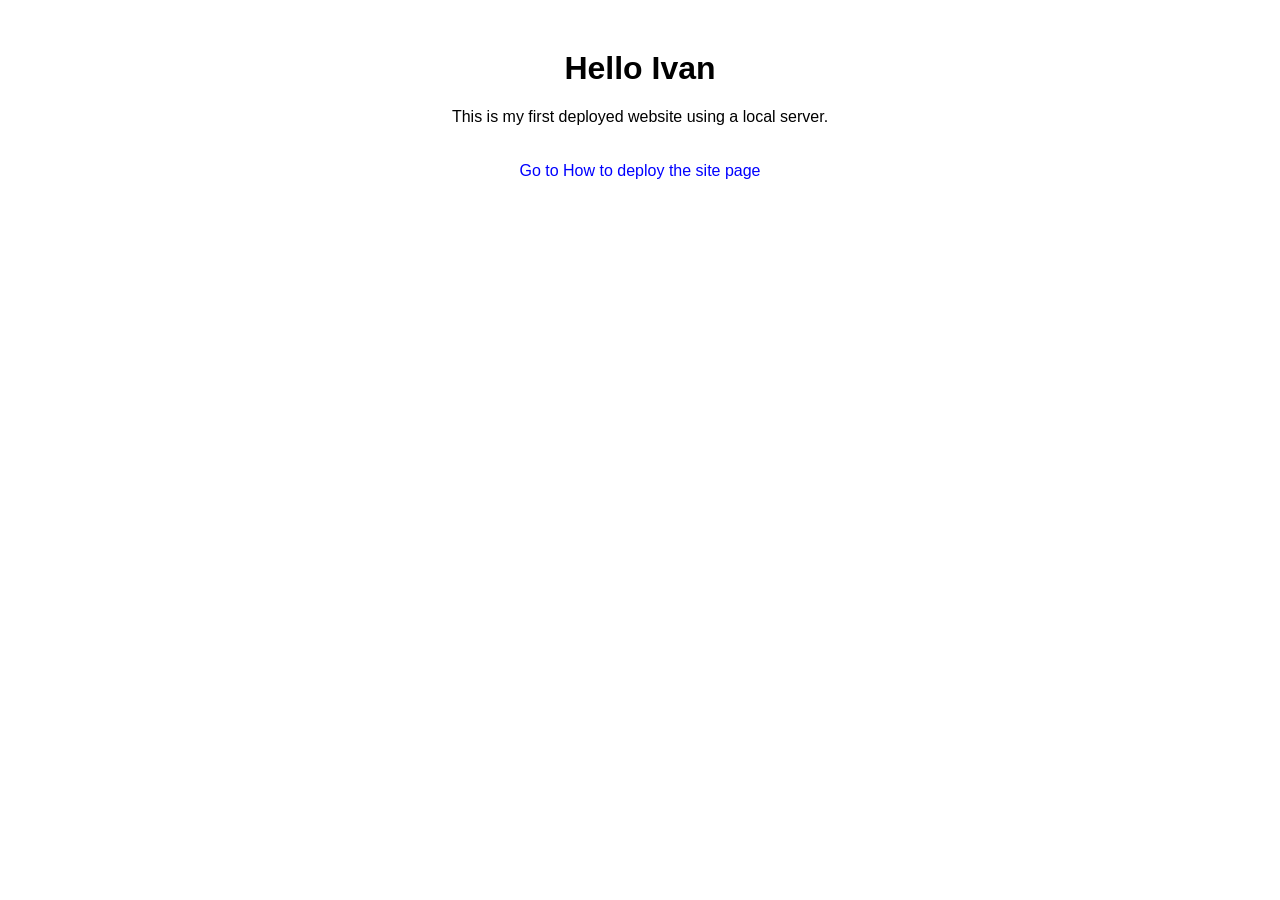
<file: index.html>
<!DOCTYPE html>
<html>
<head>
    <!-- Title shown in browser tab -->
    <title>My First Site</title>

    <!-- Link external CSS file for styling -->
    <link rel="stylesheet" href="style.css">
</head>
<body>

<!-- Main heading of the page -->
<h1>Hello Ivan</h1>

<!-- Simple paragraph text -->
<p>This is my first deployed website using a local server.</p>

<!-- Navigation link to another page -->
<a href="Deployment.html">Go to How to deploy the site page</a>

</body>
</html>
</file>
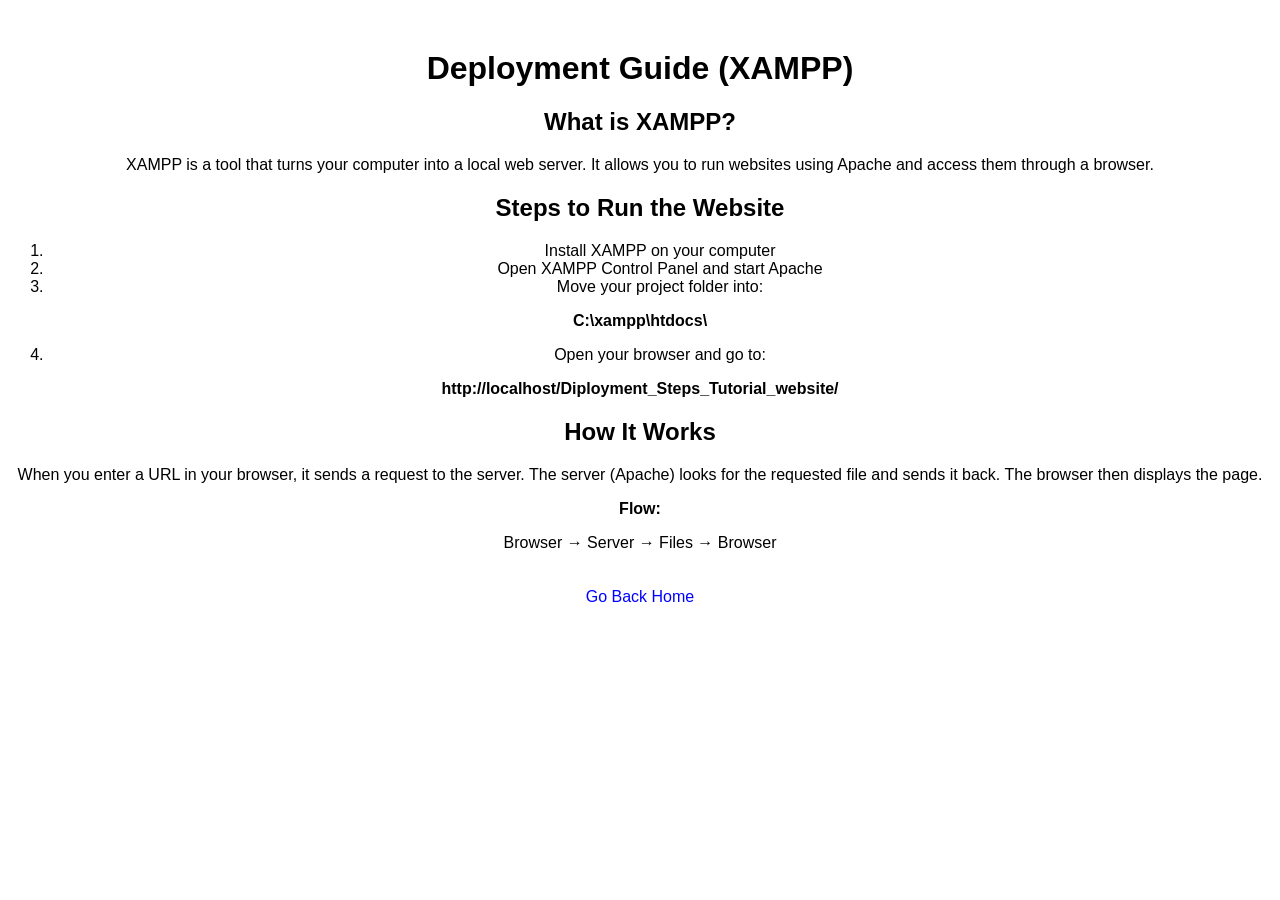
<file: Deployment.html>
<!DOCTYPE html>
<html>
<head>
    <title>Deployment Guide</title>

    <!-- Reuse same CSS for consistent styling -->
    <link rel="stylesheet" href="style.css">
</head>
<body>

<!-- Page title -->
<h1>Deployment Guide (XAMPP)</h1>

<!-- Section: What is XAMPP -->
<h2>What is XAMPP?</h2>
<p>
XAMPP is a tool that turns your computer into a local web server.
It allows you to run websites using Apache and access them through a browser.
</p>

<!-- Section: Steps -->
<h2>Steps to Run the Website</h2>

<ol>
    <!-- Step 1 -->
    <li>Install XAMPP on your computer</li>

    <!-- Step 2 -->
    <li>Open XAMPP Control Panel and start Apache</li>

    <!-- Step 3 -->
    <li>Move your project folder into:</li>
</ol>

<p><b>C:\xampp\htdocs\</b></p>

<ol start="4">
    <!-- Step 4 -->
    <li>Open your browser and go to:</li>
</ol>

<p><b>http://localhost/Diployment_Steps_Tutorial_website/</b></p>

<!-- Section: How it works -->
<h2>How It Works</h2>

<p>
When you enter a URL in your browser, it sends a request to the server.
The server (Apache) looks for the requested file and sends it back.
The browser then displays the page.
</p>

<!-- Visual explanation -->
<p><b>Flow:</b></p>
<p>Browser → Server → Files → Browser</p>

<!-- Back navigation -->
<a href="index.html">Go Back Home</a>

</body>
</html>
</file>
<file: style.css>
/* Style the whole page */
body {
    font-family: Arial;       /* Set font style */
    text-align: center;       /* Center all content */
    margin-top: 50px;         /* Push content down */
}

/* Style links */
a {
    display: inline-block;
    margin-top: 20px;
    text-decoration: none;    /* Remove underline */
    color: blue;
}
</file>
